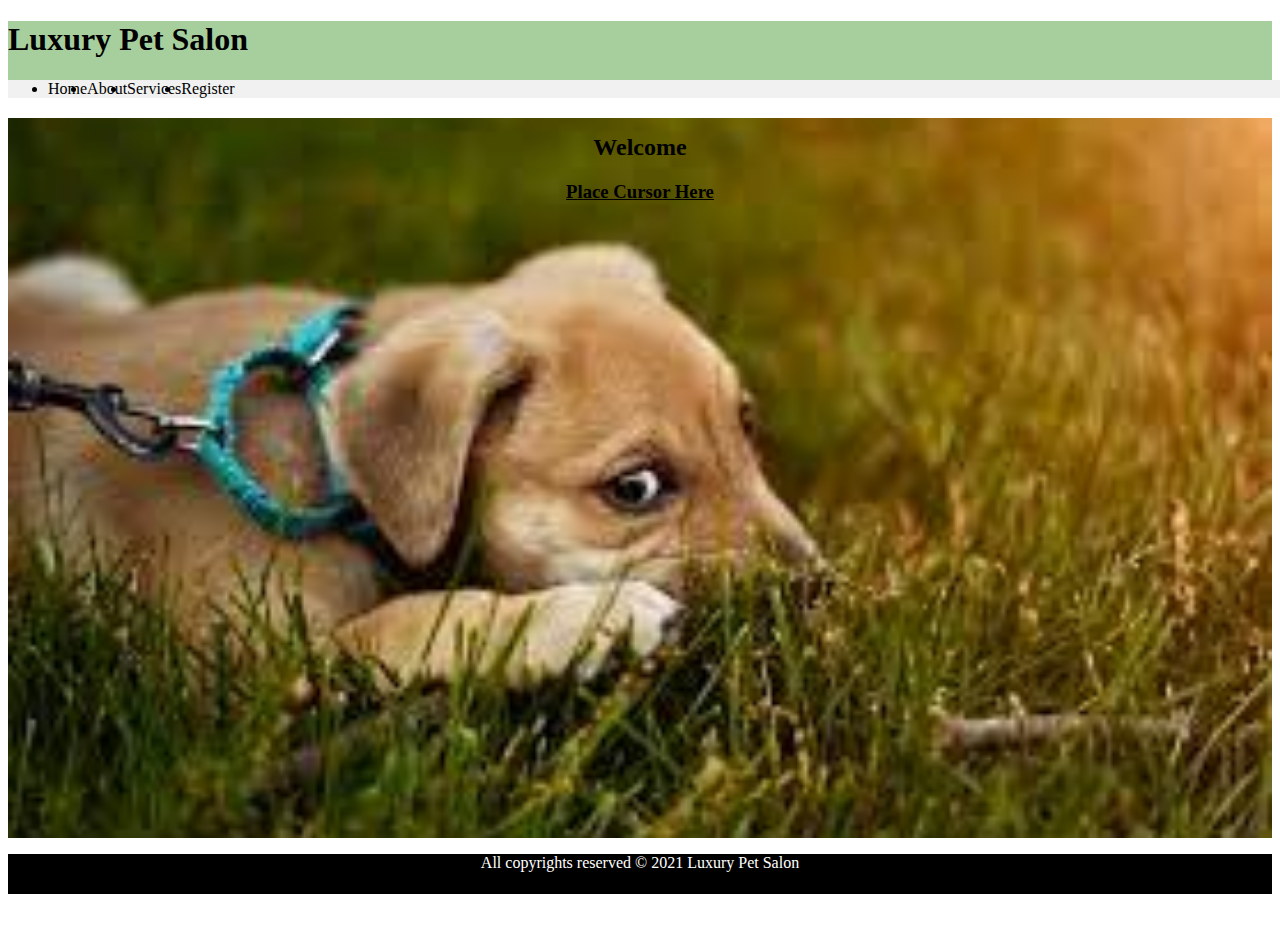
<file: CompetencyReport-104/index.html>
<!DOCTYPE html>
<html lang="en">
<head>
    <meta charset="UTF-8">
    <meta http-equiv="X-UA-Compatible" content="IE=edge">
    <meta name="viewport" content="width=device-width, initial-scale=1.0">
    <link href="https://cdn.jsdelivr.net/npm/bootstrap@5.0.2/dist/css/bootstrap.min.css" rel="stylesheet" integrity="sha384-EVSTQN3/azprG1Anm3QDgpJLIm9Nao0Yz1ztcQTwFspd3yD65VohhpuuCOmLASjC" crossorigin="anonymous">
    <link rel="stylesheet" href="style.css">
    <title>SessionOne-104</title>
</head>
<body class="flex-container">
    <header class="main-header">
        <h1 class="display-1">Luxury Pet Salon</h1>

        <ul class="nav">
            <li class="nav-item">
                <a class="nav-link active" href="index.html">Home</a>
            </li>
            <li class="nav-item">
                <a class="nav-link" href="about.html">About</a>
            </li>
            <li class="nav-item">
                <a class="nav-link" href="services.html">Services</a>
            </li>
            <li class="nav-item">
                <a class="nav-link" href="register.html" tabindex="-1" aria-disabled="true">Register</a>
            </li>
        </ul>
    </header>

    <main class="main-container ">
                <div class="hover">
                    <h2>Welcome</h2>
                    <h3>Place Cursor Here</h3>
                </div>
                <div class="main-container2 hide">
                    <p>The Luxury Pet Salon is a high end pet grooming service that hopes to meet all of your furry family members needs!</p>
                    <p>We offer a variety of pet care options from bathing, to grooming, or nail treatment.  </p>
                    <p>We understand how important this family member is to you, and we hope you trust us with your pets care in our facility.
                    <p>Thankyou, we hope to see you soon.</p>
                    </p>
                 </div>
        
       
        
 
    </main>
    <footer class="site-footer">
        <script src="register.js"></script>
        <p>All copyrights reserved &copy; 2021 Luxury Pet Salon</p>
    </footer>
</body>
</html>
</file>
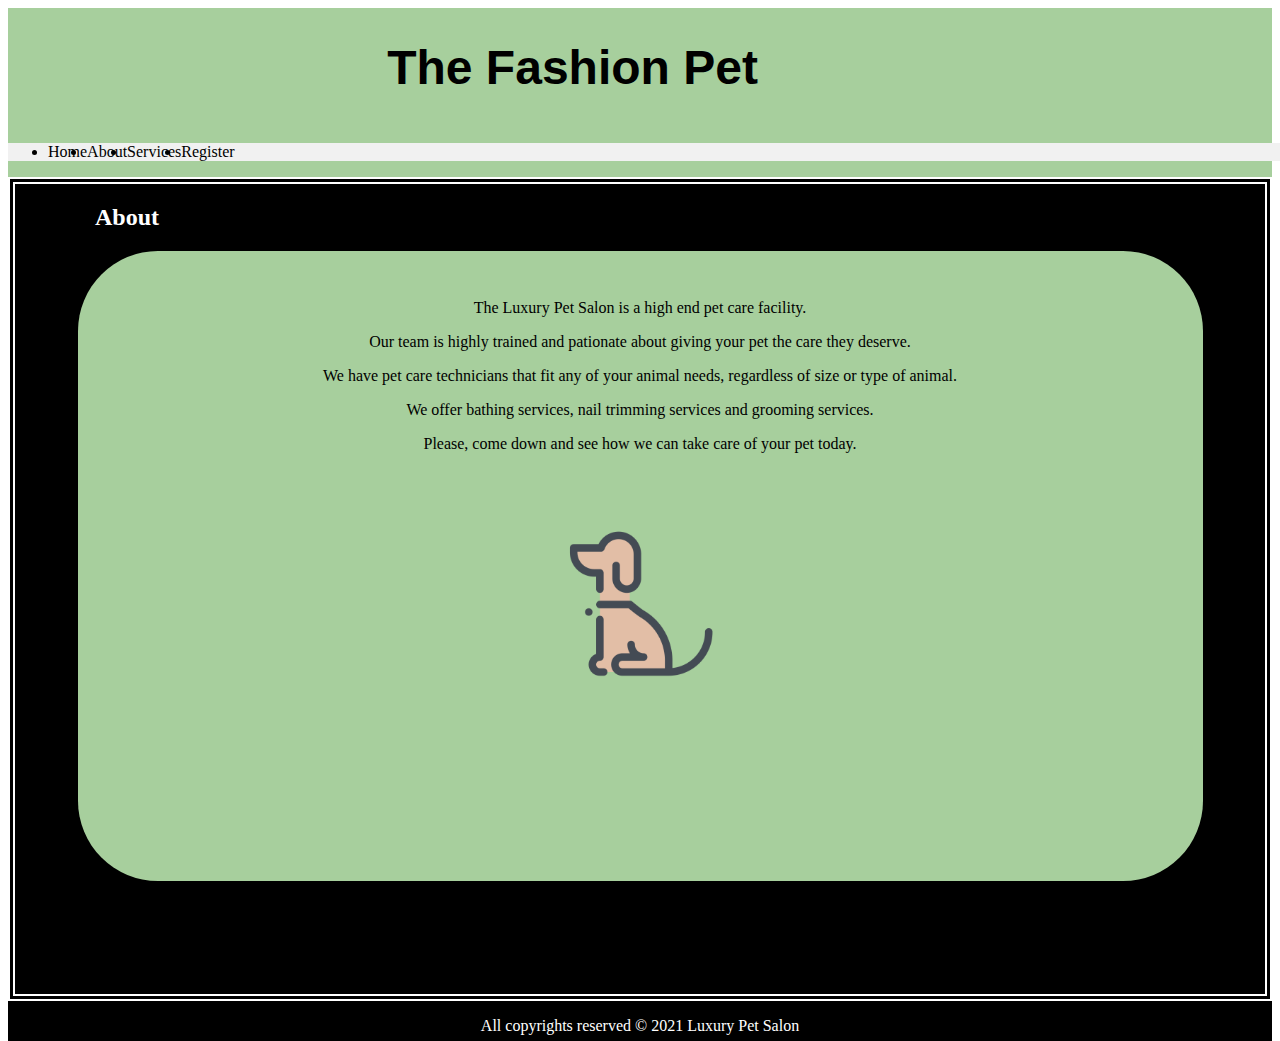
<file: CompetencyReport-104/about.html>
<!DOCTYPE html>
<html lang="en">
<head>
    <meta charset="UTF-8">
    <meta http-equiv="X-UA-Compatible" content="IE=edge">
    <meta name="viewport" content="width=device-width, initial-scale=1.0">
    <link href="https://cdn.jsdelivr.net/npm/bootstrap@5.0.2/dist/css/bootstrap.min.css" rel="stylesheet" integrity="sha384-EVSTQN3/azprG1Anm3QDgpJLIm9Nao0Yz1ztcQTwFspd3yD65VohhpuuCOmLASjC" crossorigin="anonymous">
    <link rel="stylesheet" href="style.css">
    <title>SessionOne-104</title>
</head>
<body class="flex-container">
    <header class="secHeader">
        <h1 class="display-1">The Fashion Pet</h1>

        <ul class="nav">
            <li class="nav-item">
                <a class="nav-link active" href="index.html">Home</a>
            </li>
            <li class="nav-item">
                <a class="nav-link" href="about.html">About</a>
            </li>
            <li class="nav-item">
                <a class="nav-link" href="services.html">Services</a>
            </li>
            <li class="nav-item">
                <a class="nav-link" href="register.html" tabindex="-1" aria-disabled="true">Register</a>
            </li>
        </ul>
        <main class="about-container">
            <div>
                <div class="otherH2">
                   <h2>About</h2>   
                </div>
                <div class="div-container">
                    <div class="p-container">
                        <p>The Luxury Pet Salon is a high end pet care facility.</p>
                        <p>Our team is highly trained and pationate about giving your pet the care they deserve.</p>
                        <p>We have pet care technicians that fit any of your animal needs, regardless of size or type of animal.</p>
                        <p>We offer bathing services, nail trimming services and grooming services.</p>
                        <p>Please, come down and see how we can take care of your pet today.</p>
                    </div>
                    <div class="dog-sit">
                        <img src="dog-sit.png" alt="Paw">
                    </div>
                </div>
            </div>
           
        </main>
        <footer class="site-footer">
            <p>All copyrights reserved &copy; 2021 Luxury Pet Salon</p>
        </footer>
    </header>
</body>
</html>
</file>
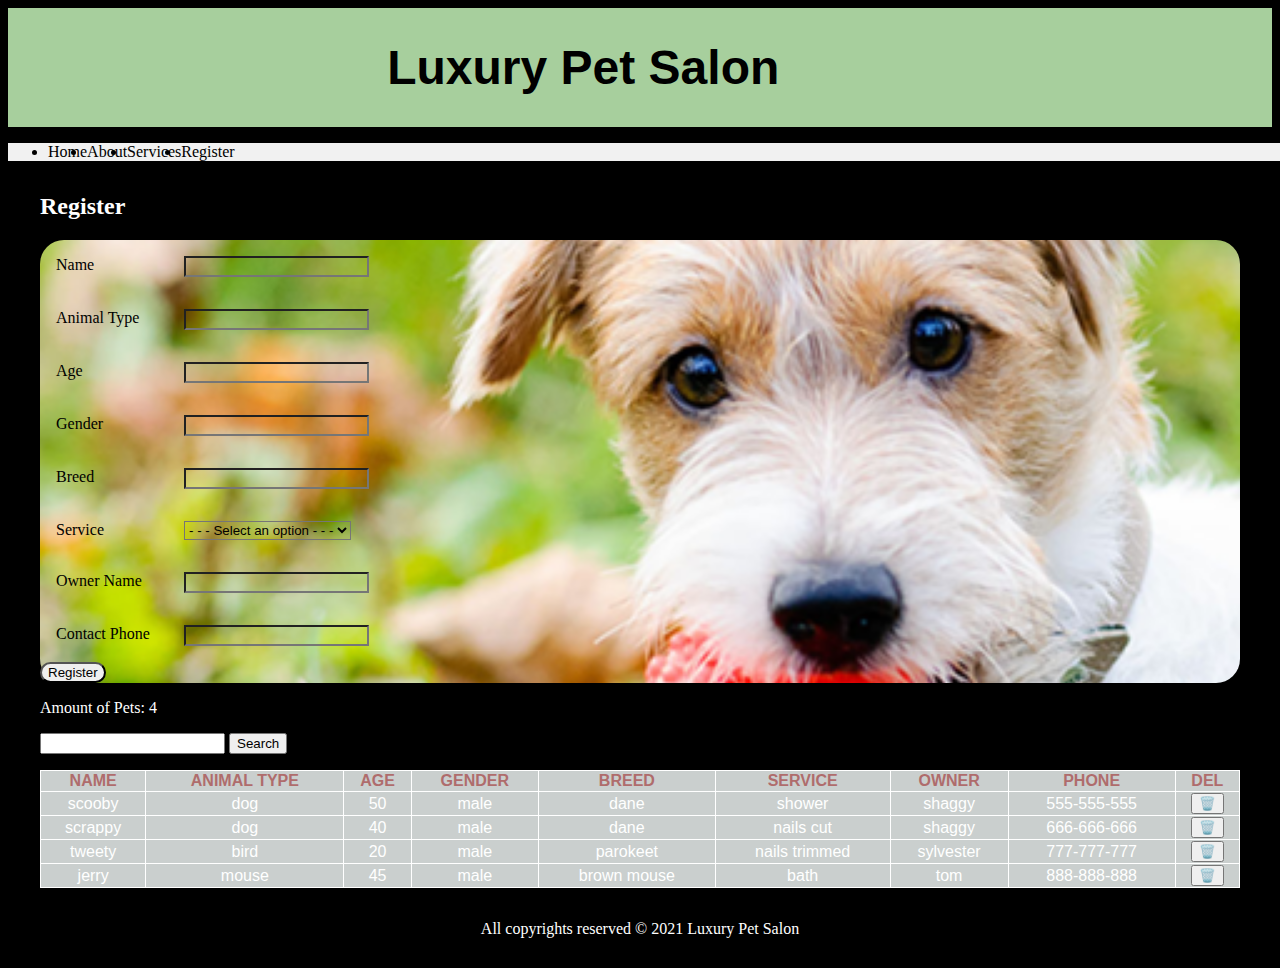
<file: CompetencyReport-104/register.html>
<!DOCTYPE html>
<html lang="en">
<head>
    <meta charset="UTF-8">
    <meta http-equiv="X-UA-Compatible" content="IE=edge">
    <meta name="viewport" content="width=device-width, initial-scale=1.0">
    <link href="https://cdn.jsdelivr.net/npm/bootstrap@5.0.2/dist/css/bootstrap.min.css" rel="stylesheet" integrity="sha384-EVSTQN3/azprG1Anm3QDgpJLIm9Nao0Yz1ztcQTwFspd3yD65VohhpuuCOmLASjC" crossorigin="anonymous">
    <link rel="stylesheet" href="style.css">
    <title>SessionOne-104</title>
</head>
<body class="body-color">
    <header >
        <div class="secHeader">
            <div>
                <h1>Luxury Pet Salon</h1>
            </div>
    </header>
                <ul class="nav">
                    <li class="nav-item">
                        <a class="nav-link active " href="index.html">Home</a>
                    </li>
                    <li class="nav-item">
                        <a class="nav-link" href="about.html">About</a>
                    </li>
                    <li class="nav-item">
                        <a class="nav-link" href="services.html">Services</a>
                    </li>
                    <li class="nav-item">
                        <a class="nav-link" href="register.html" tabindex="-1" aria-disabled="true">Register</a>
                    </li>
                </ul> 
            </div>
        
          
        
    
    <main class="container"> 
        <div>
           <h2>Register</h2> 
        
             <form action="#" class="formImg">
            <div class="input-container">
                <label class="form-label" for="name">Name</label>
                <input class="form-control" type="text" name="name" id="petName">
            </div>
            <div class="input-container">
                <label class="form-label" for="Type">Animal Type</label>
                <input class="form-control" type="text" name="type" id="petType">
            </div>
            <div class="input-container">
                <label class="form-label" for="age">Age</label>
                <input class="form-control"  type="number" name="age" id="petAge">
            </div>
            <div class="input-container">
                <label class="form-label" for="gender">Gender</label>
                <input class="form-control"  type="text" name="gender" id="petGender">
            </div>
            <div class="input-container">
                <label for="breed" class="form-lable">Breed</label>
                <input class="form-control" type="text" type="text" name="breed" id="petBreed">
            </div>
            <div class="input-container">
                <label class="form-label" for="service">Service</label>
                <select name="service" id="petService">
                    <option value="" disabled selected>- - - Select an option - - -</option>
                   <option value="nails">Nails Cut</option> 
                   <option value="shower">Shower</option>
                   <option value="grooming">Groming</option>
                </select>
            </div>    
            <div class="input-container">
                <label for="owner" class="form-label">Owner Name</label>
                <input class="form-control" type="text" name="owner" id="ownerName">
            </div>
            <div class="input-container">
                <label class="form-label" for="contactPhone">Contact Phone</label>
                <input class="form-control" type="tel" name="Phone" id="ownerPhone">
            </div>
            <button  id="btn-register" class="btn btn-outline-dark">Register</button>
        </form>
       
        
        <div id="info">
            
        </div>
        
        <div id="success"class="alert alert-success hide2" role="alert">
            A new pet has ben registerd!
        </div>
        <div id="fail"class="alert alert-danger hide2" role="alert">
            Please, complete all the feilds!
        </div>
            <t<div>
                <input type="search" name="search" id="searchPet">
                <button id="btn-search">Search</button>
            </div>
        <table>
          <head>
                <tr>
                    <th>Name</th>
                    <th>Animal Type</th>
                    <th>Age</th>
                    <th>Gender</th>
                    <th>Breed</th>
                    <th>Service</th>
                    <th>Owner</th>
                    <th>Phone</th>
                    <th>Del</th>
                </tr>
            </thead>
            <tbody id="petTable">

            </tbody>

        </table>
        
    </main>
    <footer class="site-footer">
        <script src="register.js"></script>
        <p>All copyrights reserved &copy; 2021 Luxury Pet Salon</p>
    </footer>
</body>
</html>
</file>
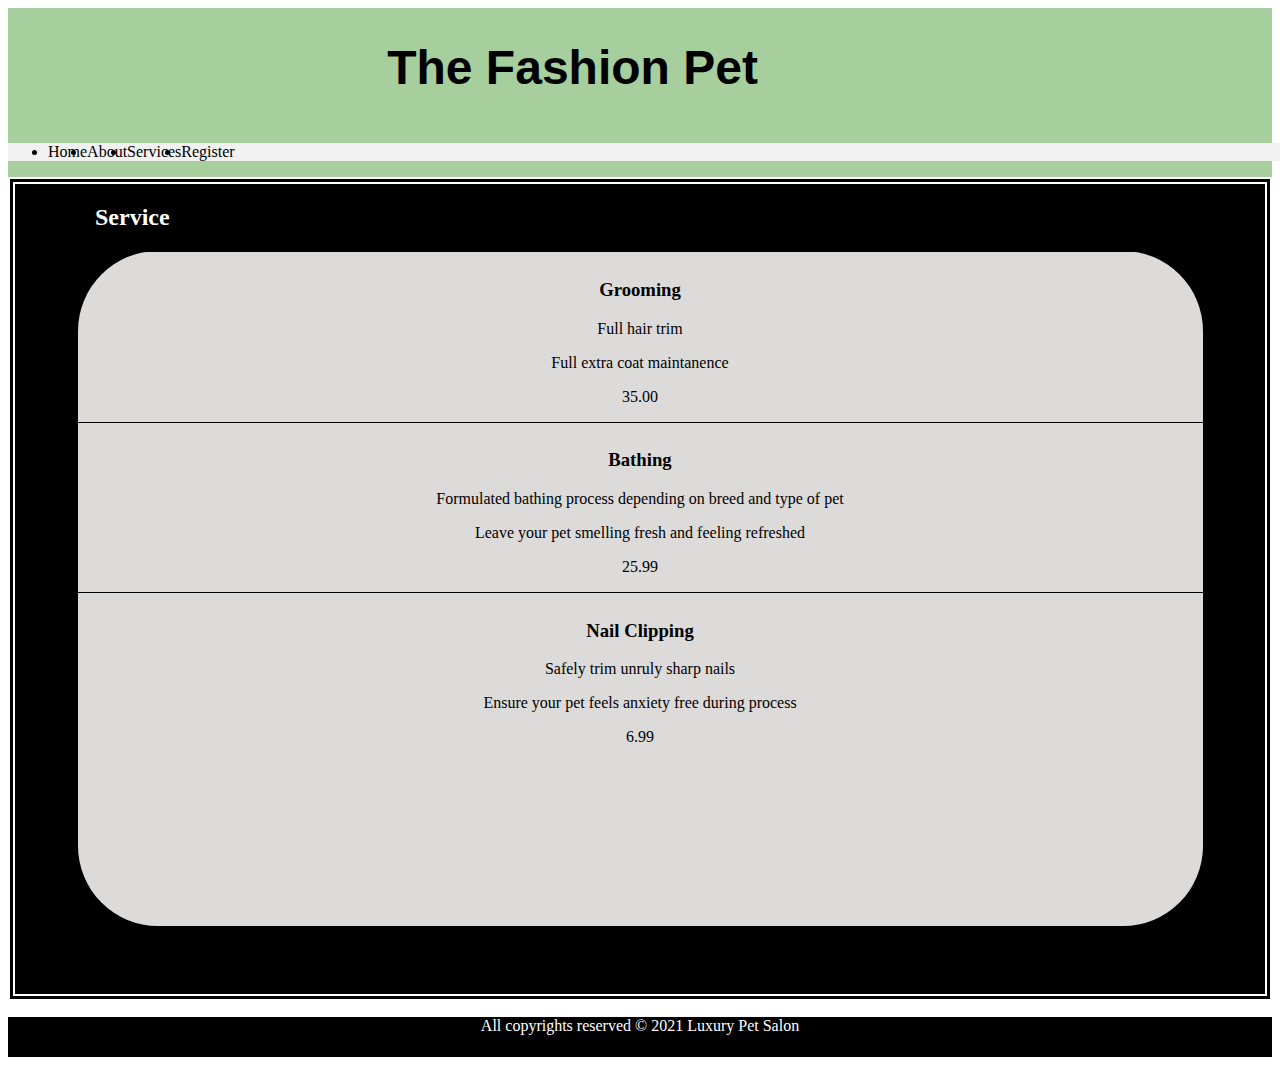
<file: CompetencyReport-104/services.html>
<!DOCTYPE html>
<html lang="en">
<head>
    <meta charset="UTF-8">
    <meta http-equiv="X-UA-Compatible" content="IE=edge">
    <meta name="viewport" content="width=device-width, initial-scale=1.0">
    <link href="https://cdn.jsdelivr.net/npm/bootstrap@5.0.2/dist/css/bootstrap.min.css" rel="stylesheet" integrity="sha384-EVSTQN3/azprG1Anm3QDgpJLIm9Nao0Yz1ztcQTwFspd3yD65VohhpuuCOmLASjC" crossorigin="anonymous">
    <link rel="stylesheet" href="style.css">
    <title>SessionOne-104</title>
</head>
<body>
    <header class="secHeader">
        <h1 class="display-1">The Fashion Pet</h1>

        <ul class="nav">
            <li class="nav-item">
                <a class="nav-link active" href="index.html">Home</a>
            </li>
            <li class="nav-item">
                <a class="nav-link" href="about.html">About</a>
            </li>
            <li class="nav-item">
                <a class="nav-link" href="services.html">Services</a>
            </li>
            <li class="nav-item">
                <a class="nav-link" href="register.html" tabindex="-1" aria-disabled="true">Register</a>
            </li>
        </ul>
    </header>
    <main class="service-container">
        <div class="serviceH2">
            <h2>Service</h2>   
         </div>
        <div class="div2-container">
            <div >
                <h3>Grooming</h3>
                <p>Full hair trim</p>
                <p>Full extra coat maintanence</p>
                <p>35.00</p>
            </div>
            <div>
                <h3>Bathing</h3>
                <p>Formulated bathing process depending on breed and type of pet</p>
                <p>Leave your pet smelling fresh and feeling refreshed</p>
                <p>25.99</p>
            </div>
            <div>
                <h3>Nail Clipping</h3> 
                <p>Safely trim unruly sharp nails</p>
                <p>Ensure your pet feels anxiety free during process</p>
                <p>6.99</p>
            </div>
        </div>
    </main>
    <footer class="site-footer">
        <p>All copyrights reserved &copy; 2021 Luxury Pet Salon</p>
    </footer>
    
        
</body>
</html>
</file>
<file: CompetencyReport-104/style.css>
.flex-container{
    height:100vh;
}
.container{
    margin:2rem;
    
}
.main-header{
    background-color:rgb(167, 207, 157);
    color: black;
}

.nav{
    background-color: rgb(241, 241, 241);
    display: flex;
    width:100%;
    
}

.nav-item a{
    text-decoration: none;
    color: black;
}
.nav-item a:hover{
    color:white;
}
.main-container{
    height:80%;
    margin-top:0;
    background-image: url("index-pup.jpeg");
    background-repeat: no-repeat;
    background-position: center;
    background-size: cover;
    image-rendering: auto;
    image-rendering: crisp-edges;
    
    
    
}

.main-container h2{
    text-align: center;
    padding-top:1rem;
    color: black;
    
}
.main-container h3{
    text-align:center;
    color:black;
    text-decoration: underline;
}
.main-container2{
    width:40%;
    height:70%;
    padding:1rem;
    color:white;
    margin-bottom: 2rem;
    margin-right:auto;
    margin-left: auto;
    
}
.hide{
    display: none;
}

.hover:hover + .hide{
    display:block;
    color: white;
    background-color:black;
}
/*utility*/
.body-color{
    background-color: rgb(0, 0, 0);
}
.secHeader{
    background-color: rgb(167, 207, 157);
    display: flex;
    flex-direction: column;
}
.secHeader h1{
    padding-left: 30%;
    padding-right:30%;
    width: 100%;
    font-size: 3rem;
    
    font-family:Verdana, Geneva, Tahoma, sans-serif;
}

/*footer*/
footer{
   display: block;
   
}
.site-footer{
    background-color:black;
    color:white;
    text-align:center;
    height: 2.5rem;
 }
/*about*/
.about-container{
    height:90vh;
    background-color: rgb(0, 0, 0);
    border:7px double rgb(255, 255, 255);
}
.otherH2{
        margin-left:5rem;
        margin-top:.5rem;
}
.div-container{
    display: flex;
    flex-direction: column;
    height:70vh;
    width:90%;
    margin:.5rem auto .5rem auto;
    background-color: rgb(167, 207, 157);
    border-radius: 5rem;
    align-content: center;
    text-align: center;
}
.p-container{
    width:80%;
    margin: 2rem auto 2rem auto;
   
}
.dog-sit{
   margin:1rem;
}
.dog-sit img{
    max-width: 10rem;
    
}
/*service*/
.service-container{
    height:90vh;
    background-color: rgb(0, 0, 0);
    border:7px double rgb(255, 255, 255);
}
.serviceH2{
    margin-left:5rem;
    margin-top:.5rem;
}
.div2-container{
    display: flex;
    flex-direction: column;
    height:75vh;
    width:90%;
    margin:1rem auto .5rem auto;
    background-color: rgb(221, 218, 218);
    border-radius: 5rem;
    align-content: center;
    text-align: center;
}
.div2-container div{
    margin:0rem;
    padding-top:.5rem;
    border-top: .5px solid black;
    font-size:1rem
}

 /*register*/  
 .input-container{
    display:flex;
    padding: 1rem;
}
.input-container label{
    flex-basis: 8rem;
}
.input-container input{
    background: transparent;

}
.input-container select{
    background: transparent;
}
table{
    font-family: Arial, Helvetica, sans-serif;
    border-collapse: collapse;
    width:100%;
    margin-top: 1rem;
}
th, td{
    border:1px solid white;
    color:white;
    background-color: rgb(202, 207, 206);
    align-items: center;
    text-align: center;
}

th{
    font-weight: bold;
    text-transform: uppercase;
    color:rgb(175, 108, 108);
}  
 .hide2{
    display:none;
 }
 .show{
    display:table-row;
 }
  
 h2{
    color: white;
}
#info{
    color: white;
}
.formImg{
    background-image: url("dog.png");
    background-repeat: no-repeat;
    background-position: center;
    background-size: cover;
    border-radius: 1.5rem;
    
}
#btn-register{
    border-radius: 3rem;
}
</file>
